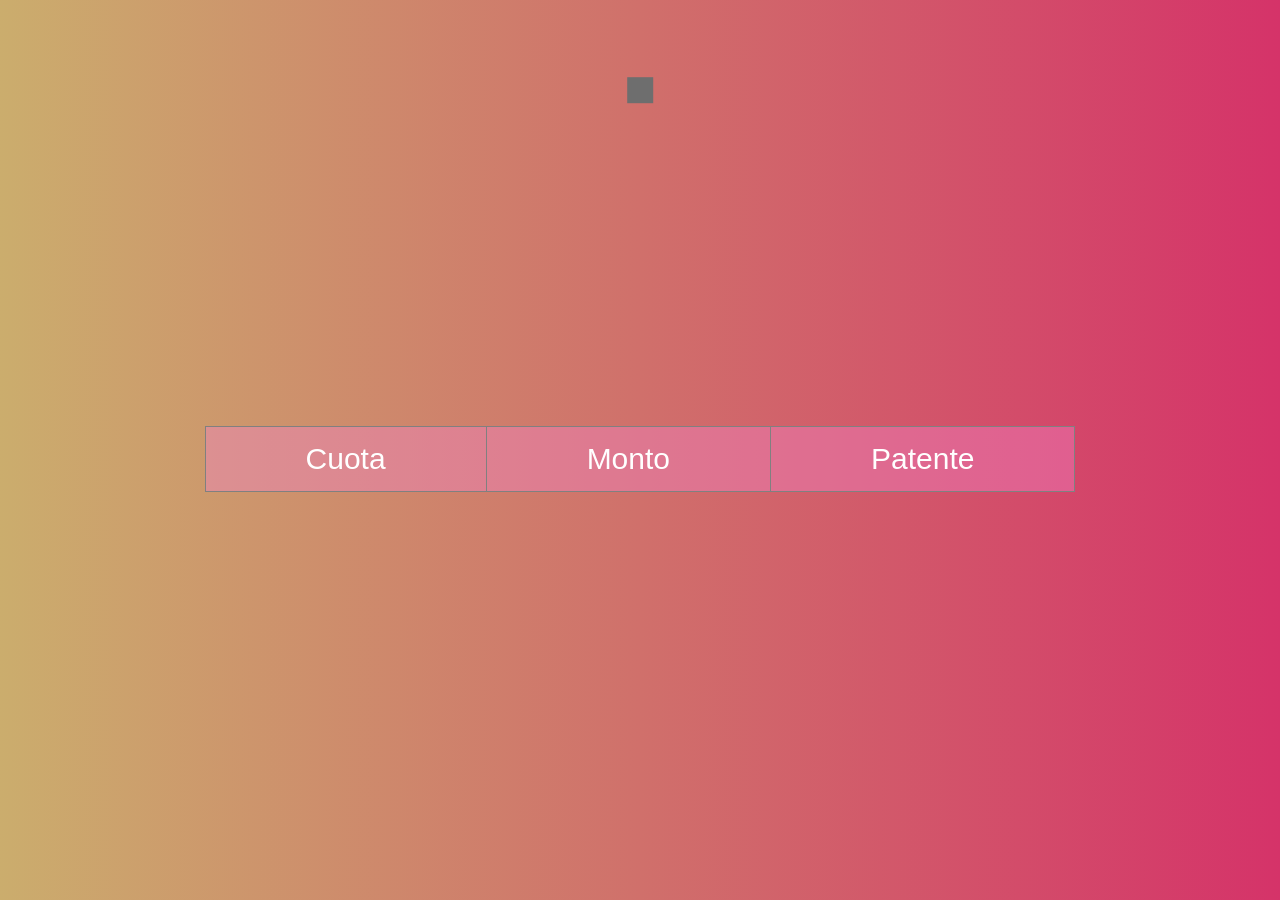
<file: index.html>
<!DOCTYPE html>
<html lang="en">
<head>
    <link rel="stylesheet" href="style.css">
    <meta charset="UTF-8">
    <meta http-equiv="X-UA-Compatible" content="IE=edge">
    <meta name="viewport" content="width=device-width, initial-scale=1.0">
    <title>Document</title>
    <style>
        #formulario2 {
            display: none;
        }
    </style>
</head>
<body>
    <form action="" method="post" id="form">
        <div class="form">
            <h1>Calcular Plan</h1>
            <div class="grupo">
                <input type="number" name="cantidadCuotas" id="cantidadCuotas" required><span class="barra"></span>
                <label for="cantidadCuotas">Cantidad de Cuotas</label>
            </div>
            <div class="grupo">
                <input type="number" name="valorVehiculo" id="valorVehiculo" required><span class="barra"></span>
                <label for="valorVehiculo">Valor del Vehículo</label>
            </div>
            <div class="grupo">
                <input type="number" name="tna" id="tna" required><span class="barra"></span>
                <label for="tna">Tna</label>
            </div>
            <div class="grupo">
                <input type="number" name="patenteAnual" id="patenteAnual" required><span class="barra"></span>
                <label for="patenteAnual">Patente anual</label>
            </div>
                <button id="botonVehiculo" onclick="mostrar2doformulario();">Quiero entregar un vehiculo</button>
                <div id="formulario2">
                    <button id="boton" onclick="ocultar2doformulario();" >Volver</button>
                    <div class="formVehiculo">
                        <h1>Tu Vehículo</h1>
                        <div class="grupo">
                          <input type="text" name="marca" id="marca" required><span class="barra"></span>
                          <label for="marca">Marca</label>
                        </div>
                        <div class="grupo">
                          <input type="text" name="modelo" id="modelo" required><span class="barra"></span>
                          <label for="modelo">Modelo</label>
                        </div>
                        <div class="grupo">
                          <input type="number" name="año" id="año" required><span class="barra"></span>
                          <label for="año">Año</label>
                        </div>
                        <div class="grupo">
                          <input type="number" name="kilometraje" id="kilometraje" required><span class="barra"></span>
                          <label for="kilometraje">Kilometraje</label>
                        </div>

                        <script>
                            function mostrar2doformulario () {
                                document.getElementById("formulario2").style.display="block";
                            }
                            function ocultar2doformulario () {
                                document.getElementById("formulario2").style.display="none";
                            }
                        </script>
                        <button type="submit">Calcular</button>
                      </div>
                </div>
            </div>
            <button id="calculo1">Calcular</button>
        </div>
    </form>


    <div id="valorEntrega">
    <h1 id="cartel"></h1>
    </div>
    
        <div id="container" style="overflow-y: auto; max-height: 1000px;">
	        <table id="tabla" border="1">
                <thead>
                    <tr>
                        <th>Cuota</th><br>
                        <th>Monto</th>
                        <th>Patente</th>
                    </tr>
                </thead>
                <tbody>
                    <tr>
                    </tr>
                </tbody>

	        </table>


</div>

    <script src="main.js"></script>
</body>
</html>
</file>
<file: style.css>
:root {
    --colorDeTextos: #49454567;
}


*,
::before,
::after {
    margin: 0;
    padding: 0;
    box-sizing: border-box;
}

body {
    font-family: 'Trebuchet MS', 'Lucida Sans Unicode', 'Lucida Grande', 'Lucida Sans', Arial, sans-serif;
    background: #d53369;  
    background: -webkit-linear-gradient(to right, #cbad6d, #d53369); 
    background: linear-gradient(to right, #cbad6d, #d53369);
    height: 750px;
    display: flex;
    justify-content: center;
    align-items: center;
}

h1{
    text-align: center;
    font-weight: 1200;
}


form{
    position: fixed;
    background: #fff;
    padding: 40px 0;
    box-shadow: 0 0 6px 0 rgba(255, 255, 255, 0.8);
    border-radius: 10px;
    margin-left: -2300px;
}

.form{
    width: 100%;
    margin: auto;
}

form .grupo{
    position: relative;
    margin: 45px ;
}

si {
    position: fixed;
    left: 1500px;
top: 1016px;
background: #fff;
    
}

.formVehiculo {
    position: fixed;
    background: #fff;
    padding: 40px 0;
    box-shadow: 0 0 6px 0 rgba(255, 255, 255, 0.8);
    border-radius: 20px;
    left: calc(50% - 700px);
    top: 50%;
    transform: translate(-50%, -50%);
}

input{
    background: none;
    color: #c6c6c6;
    font-size: 18px;
    padding: 10px 10px 10px 5px;
    display: block;
    width: 100%;
    border: none;
    border-bottom: 1px solid var(--colorDeTextos);
}



input:focus{ 
    outline: none;
    color: #5e5d5d;
}

label{
    color: var(--colorTextos);
    font-size: 16px;
    position: absolute;
    left: 5px;
    top: 10px;
    transition: 0.5s ease all;
    pointer-events: none;
}

input:focus~label,
input:valid~label{
    top: -14px;
    font-size: 12px;
    color: #2196f3;
}

.barra{
    position: relative;
    display: block;
    width: 100%;
}

.barra::before{
    content: "";
    height: 2px;
    width: 0%;
    bottom: 0;
    position: absolute;
    background: linear-gradient(to right, #B06AB3, #4568DC);
    transition: 0.3s ease width;
    left: 0;
}

input:focus~.barra::before{
    width: 100%;
}

.warnings{
    width: 200px;
    text-align: center;
    margin: auto;
    color: #B06AB3;
    padding-top: 20px;
}

button{
    font-family: 'roboto';
    background: #4568DC;
    background: -webkit-linear-gradient(to right, #B06AB3, #4568DC);
    background: linear-gradient(to right, #B06AB3, #4568DC);
    border: none;
    display: block;
    width: 80%;
    margin: 10px auto;
    color: #fff;
    height: 40px;
    font-size: 16px;
    cursor: pointer;
}

@media screen and (max-width:500px){
    form{
        width: 80%;
    }
}
@media screen and (max-width:500px){
    .formulario-adicional{
        width: 80%;
    }
}


/* table {
    margin: 0;
    padding: 0;
    box-sizing: border-box;
    font-family: sans-serif;
} */
table {
    color: white;
    font-size: 30px;
    table-layout: fixed;
    border-collapse: collapse;
}

/* ///////////////////////////////////////////////////////////////////////////////////////  */

/* CONFIGURACION PARA EL SCROLL DE LAS CUOTAS */

#container::-webkit-scrollbar {
    width: 20px; 
  }
  
#container::-webkit-scrollbar-thumb {
    background-color: #888; 
    border-radius: 6px; 
  }
  
#container::-webkit-scrollbar-track {
    background-color: #a39b9b; 
  }
  
/* #container { # PONER ALGUN FONDO A LA TABLA ? 
    background: linear-gradient(#e66465, #9198e5);
}
 */

/* ///////////////////////////////////////////////////////////////////////////////////////  */
thead {
    position: sticky;
    top: 0;
    background: rgb(243, 130, 200, 0.4);
  }

th{
    padding: 15px 100px;
    font-weight: 500;
}

td{
    padding: 15px;
    border-bottom: solid 1px  rgb(243, 130, 200, 0.4);
}

tbody tr:hover{
    background:  rgb(243, 130, 200, 0.4);
}
tbody tr {
    cursor: pointer;
}
body {
    display: flex;
    align-items: center;
    justify-content: center;
    min-height: 100vh;
}

.container {
    border: solid 1px;
}

.formulario-adicional {
    position: fixed;
    top: 50%;
    right: 0;
    transform: translateY(-50%);
    width: 50%;
    height: 50%;
    background-color: #fff;
    border: 1px solid #000;
    padding: 20px;
    box-shadow: 0 0 10px rgba(0, 0, 0, 0.5);
  }
  
  .formulario-adicional h1 {
    margin-top: 0;
  }
  
  .formulario-adicional.grupo {
    margin-bottom: 20px;
  }
  
  .formulario-adicional label {
    display: block;
    margin-bottom: 5px;
  }
  
  .formulario-adicional input[type="text"],
  .formulario-adicional input[type="number"] {
    width: 100%;
    padding: 10px;
    border: 1px solid #ccc;
    border-radius: 5px;
  }
  
  .formulario-adicional button[type="submit"] {
    display: block;
    margin-top: 20px;
    padding: 10px;
    background-color: #007bff;
    color: #fff;
    border: none;
    border-radius: 5px;
    cursor: pointer;
  }
  

@keyframes fadeIn {
    from {
    opacity: 0;
    }
    to {
    opacity: 1;
    }
  }
  
  .tabla-con-fade {
    animation: fadeIn 2s;
  }
  
  #segundoFormulario {
    opacity: 0;
    animation: fadeIn 0.5s;
  }

/*   #valorEntrega {
     background-color: #2196f3;

     border: 10px double #000;
     font-size: 20px;
  }
 */
 #valorEntrega {
    position: fixed;
    top: 10%;
    left: 50%;
    transform: translate(-50%, -50%);
    color: rgba(0, 0, 0, 0.6);
    background: #6e6e6e;
    text-shadow: 3px 2px 3px rgba(255, 255, 255, 0.2);
    font-size:0.8vw; 
    padding: 1vw; 
  }
</file>
